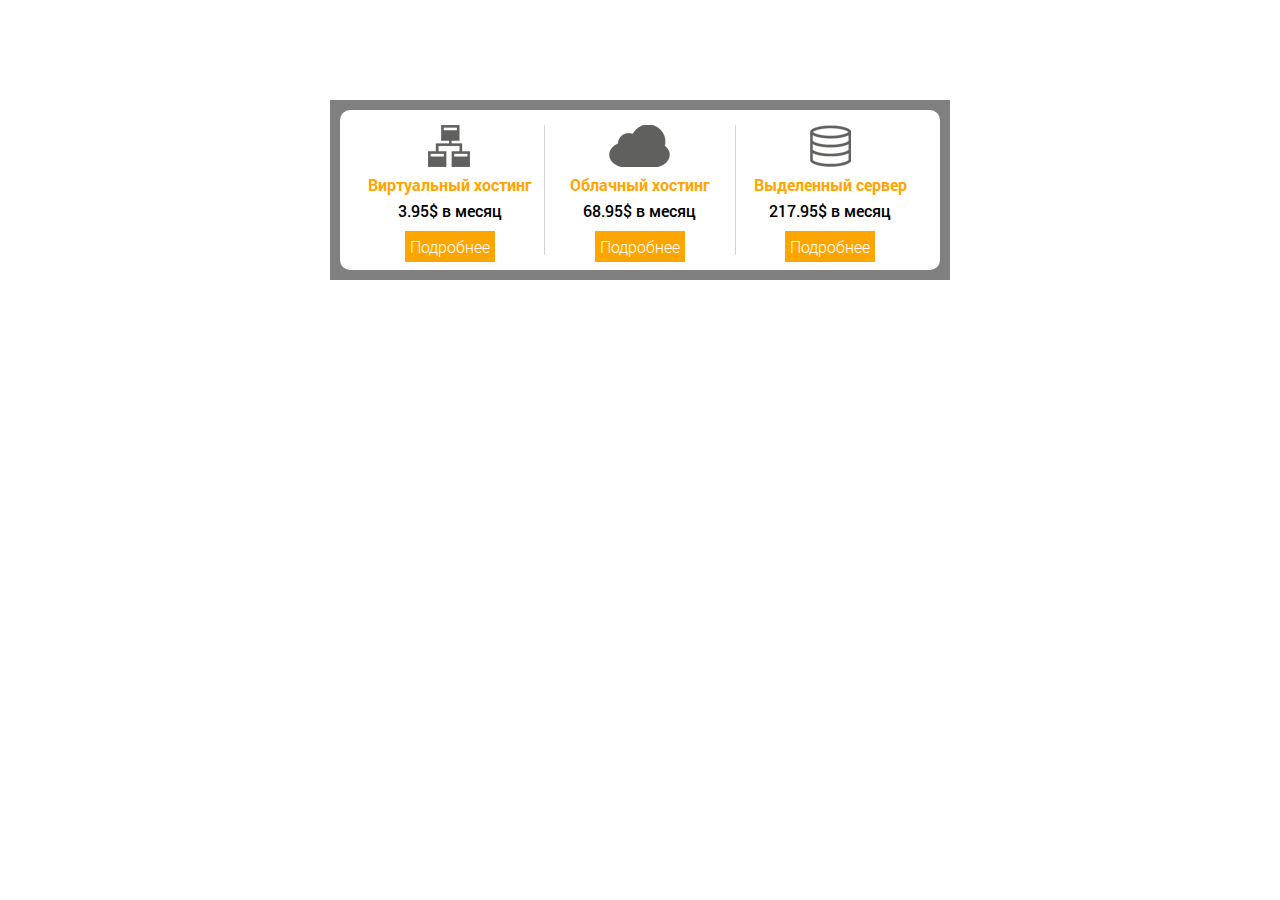
<file: index.html>
<!DOCTYPE html>
<html lang="en">
<head>
    <meta charset="UTF-8">
    <link rel="stylesheet" href="css/font.css">
    <link rel="stylesheet" href="css/reset.css">
    <link rel="stylesheet" href="css/style.css">
    <title>Hosting</title>
</head>
<body>
    <div class="border-grey">
        <div class="block-white">
            <div class="block">
                <div class="img-hosting pic1"></div>
                <div class="hosting-name">Виртуальный хостинг</div>
                <div class="price">3.95$ в месяц</div>
                <a href="#" class="info">Подробнее</a>
            </div>
            <div class="block">
                 <div class="img-hosting pic2"></div>
                 <div class="hosting-name">Облачный хостинг</div>
                 <div class="price">68.95$ в месяц</div>
                 <a href="#" class="info">Подробнее</a>
            </div>
            <div class="block">
                 <div class="img-hosting pic3"></div>
                 <div class="hosting-name">Выделенный сервер</div>
                 <div class="price">217.95$ в месяц</div>
                 <a href="#" class="info">Подробнее</a>
            </div>
        </div>
    </div>
</body>
</html>
</file>
<file: css/font.css>
/* font-family: "RobotoRegular"; */
@font-face {
	font-family: "Roboto";
	src: url("../fonts/RobotoRegular/RobotoRegular.eot");
	src: url("../fonts/RobotoRegular/RobotoRegular.eot?#iefix")format("embedded-opentype"),
	url("../fonts/RobotoRegular/RobotoRegular.woff") format("woff"),
	url("../fonts/RobotoRegular/RobotoRegular.ttf") format("truetype");
	font-style: normal;
	font-weight: normal;
}
/* font-family: "RobotoLight"; */
@font-face {
	font-family: "RobotoLight";
	src: url("../fonts/RobotoLight/RobotoLight.eot");
	src: url("../fonts/RobotoLight/RobotoLight.eot?#iefix")format("embedded-opentype"),
	url("../fonts/RobotoLight/RobotoLight.woff") format("woff"),
	url("../fonts/RobotoLight/RobotoLight.ttf") format("truetype");
	font-style: normal;
	font-weight: 300;
}
/* font-family: "RobotoMedium"; */
@font-face {
	font-family: "RobotoMedium";
	src: url("../fonts/RobotoMedium/RobotoMedium.eot");
	src: url("../fonts/RobotoMedium/RobotoMedium.eot?#iefix")format("embedded-opentype"),
	url("../fonts/RobotoMedium/RobotoMedium.woff") format("woff"),
	url("../fonts/RobotoMedium/RobotoMedium.ttf") format("truetype");
	font-style: normal;
	font-weight: 500;
}
/* font-family: "RobotoBold"; */
@font-face {
	font-family: "RobotoBold";
	src: url("../fonts/RobotoBold/RobotoBold.eot");
	src: url("../fonts/RobotoBold/RobotoBold.eot?#iefix")format("embedded-opentype"),
	url("../fonts/RobotoBold/RobotoBold.woff") format("woff"),
	url("../fonts/RobotoBold/RobotoBold.ttf") format("truetype");
	font-style: normal;
	font-weight: 700;
}
</file>
<file: css/style.css>
body{
    font-family: "Roboto", sans-serif;/*Подключение шрифта*/
}
.border-grey {
    width: 600px;/*Ширина основного серого блока*/
    background-color: grey;/*Фон блока*/
    padding: 10px;/*Отступ блока*/
    margin: 100px auto; /*Размещение блока на странице*/
}
.block-white {
    background-color: white;/*Фон блока*/
    border-radius: 10px;/*Округление внутренней границы*/
    display: flex;/*Выравнивание элементов блока*/
    padding: 15px;/*Увеличение отступа внутри блока*/
}
.block {
    border-right: 1px solid lightgrey;/*Правая граница блоков*/
    text-align: center;/*Выравнивание содержимого блоков по центру*/
    width: 33.3%;/*Ширина блоков*/
}
.block:last-child {
    border-right: none;/*Удаление границы крайнего блока*/
}
.img-hosting {
    background-image: url(../images/hosting.png);/*фоновое изображение блока*/
    width: 61px;/*Ширина блока*/
    height: 42px;/*Высота блока*/
    margin: 0 auto;/*Размещение блока по центу*/
}
.pic1 {
    background-position:  0 0; /*положение изображения для 1 блока*/
}
.pic2 {
    background-position: 0 -42px;/*положение изображения для 2 блока*/
}
.pic3 {
    background-position: 0 -84px;/*положение изображения для 3 блока*/
}
.hosting-name {
    color: orange; /*Цвет содержимого блока*/
    margin: 10px;/*Увеличение отступа от границ внутри блока*/
    font-family: 'RobotoBold';/*Стиль Шрифта*/
}
.info {
    color: white;/*Цвет содержимого блока*/
    background-color: orange; /*Фон блока*/
    padding: 5px;/*Увеличение отступа внутри блока*/
    text-decoration: none;/*Отмена подчеркивания ссылок*/
    font-family: "RobotoLight";/*Стиль Шрифта*/
}
.price {
    margin-bottom: 20px;/*Нижний отступ блока*/
    font-family: "RobotoMedium";/*Стиль Шрифта*/
}
</file>
